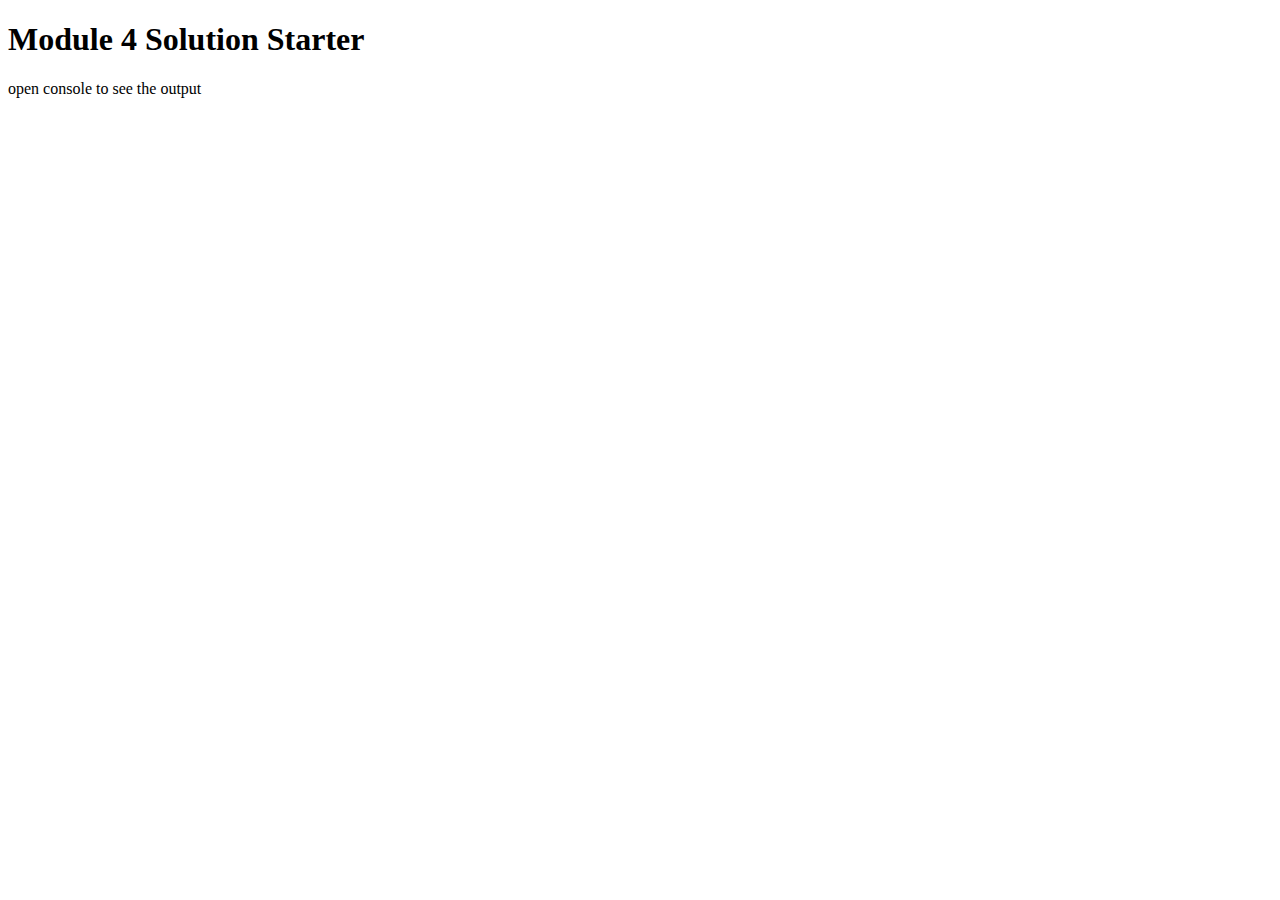
<file: mod-4_solution/index.html>
<!DOCTYPE html>
<html>
<head>
  <meta charset="utf-8">
  <title>Module 4 Solution Starter</title>
  <script src="speakhello.js"></script>
  <script src="speakegoodbye.js"></script>
  <script src="script.js"></script>
</head>
<body>
  <h1>Module 4 Solution Starter</h1>
  <p>open console to see the output</p>
</body>
</html>
</file>
